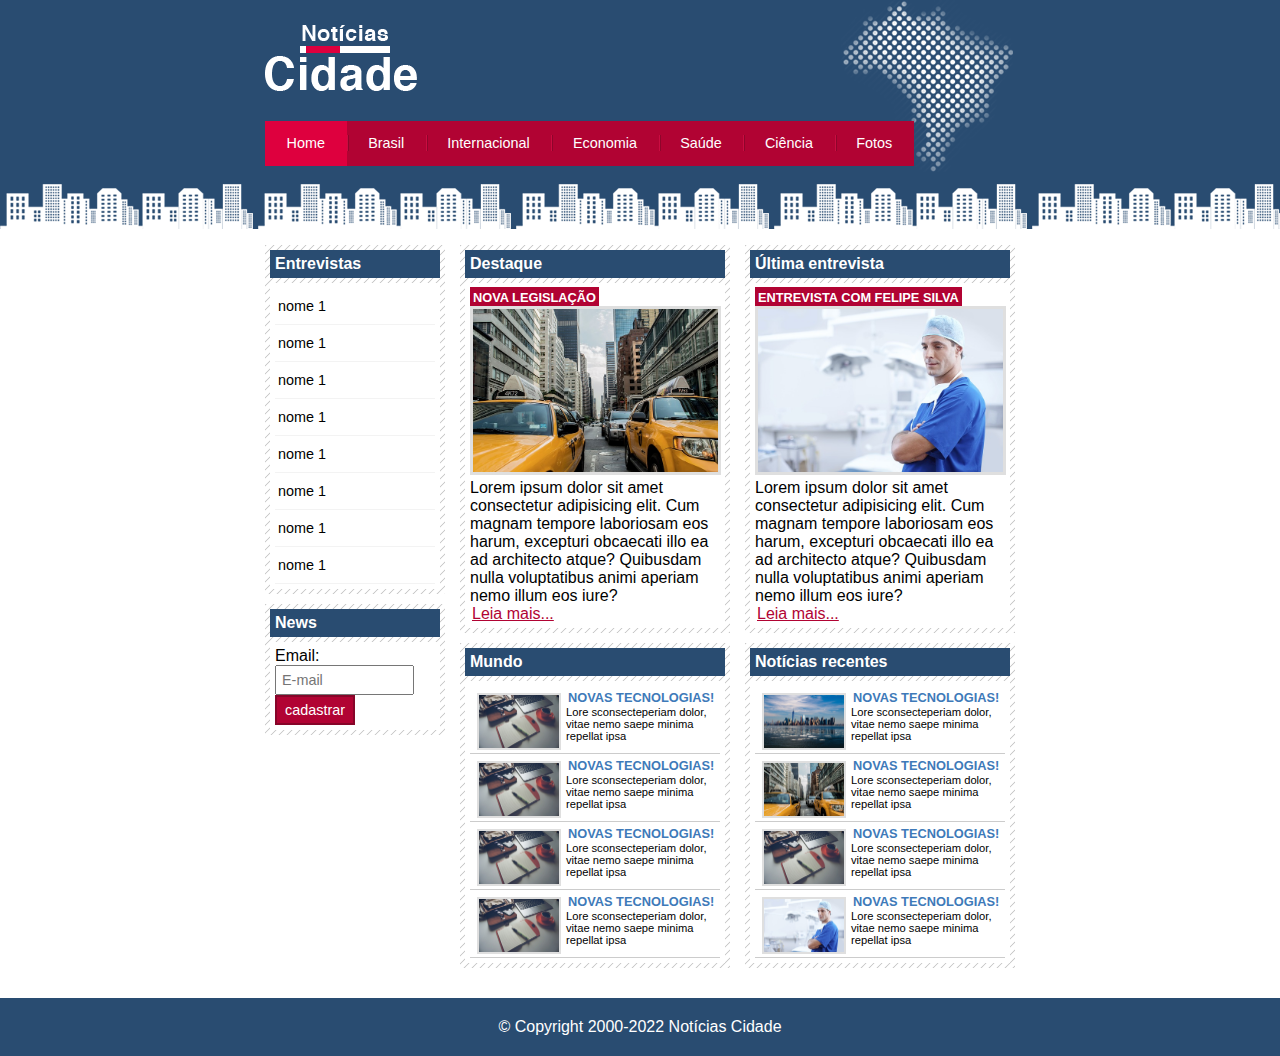
<file: index.html>
<!DOCTYPE html>
<html lang="pt-br">
<head>
  <meta charset="UTF-8">
  <meta http-equiv="X-UA-Compatible" content="IE=edge">
  <meta name="viewport" content="width=device-width, initial-scale=1.0">
  <link rel="stylesheet" href="style.css">
  <title>Noticias Cidade</title>
</head>
  <body id="" class="home">
    <!-- inicio container -->
    <div id="container">
      <!-- inicio topo -->
      <div id="topo">
        <h1 class="logo">Noticias Cidade</h1>

        <ul id="navegaçao">
          <li class="primeiro">
            <a id="home" href="index.html">Home</a></li>
          <li>
            <a id="brasil" href="brasil.html">Brasil</a></li>
          <li>
            <a id="Internacional" href="Internacional.html">Internacional</a></li>
          <li>
            <a id="economia" href="economia.html">Economia</a></li>
          <li>
            <a id="saude" href="saude.html">Saúde</a></li>
          <li>
            <a id="ciencia" href="ciencia.html">Ciência</a></li>
          <li>
            <a id="fotos" href="fotos.html">Fotos</a></li>
        </ul>
      </div><!-- fim topo -->
      
      <div id="conteudo"><!-- inicio conteudo -->
        <div id="primario"><!-- inicio primario -->
          <div class="caixa destaque">
            <h2>Destaque</h2>
            <div class="caixa-conteudo">
              <h3>Nova legislação</h3>
              <img class="imagem-principal" src="imagens/taxi.jpg" alt="taxi" width="100%">
              <p>Lorem ipsum dolor sit amet consectetur adipisicing elit. Cum magnam tempore laboriosam eos harum, excepturi obcaecati illo ea ad architecto atque? Quibusdam nulla voluptatibus animi aperiam nemo illum eos iure?</p>
              <a href="fotos.html">Leia mais...</a>
            </div>
          </div>

          <div class="caixa destaque">
            <h2>Mundo</h2>
            <div class="caixa-conteudo">
              <ul id="lista-noticias">
                <li>
                  <a href="">
                    <img src="imagens/tecnologia.jpg" width="80px">
                    <h3>Novas tecnologias!</h3>
                    <p>Lore sconsecteperiam dolor, vitae nemo saepe minima repellat ipsa</p>
                  </a>
                </li>
              </ul>

              <ul id="lista-noticias">
                <li>
                  <a href="">
                    <img src="imagens/tecnologia.jpg" width="80px">
                    <h3>Novas tecnologias!</h3>
                    <p>Lore sconsecteperiam dolor, vitae nemo saepe minima repellat ipsa</p>
                  </a>
                </li>
              </ul>

              <ul id="lista-noticias">
                <li>
                  <a href="">
                    <img src="imagens/tecnologia.jpg" width="80px">
                    <h3>Novas tecnologias!</h3>
                    <p>Lore sconsecteperiam dolor, vitae nemo saepe minima repellat ipsa</p>
                  </a>
                </li>
              </ul>

              <ul id="lista-noticias">
                <li>
                  <a href="">
                    <img src="imagens/tecnologia.jpg" width="80px">
                    <h3>Novas tecnologias!</h3>
                    <p>Lore sconsecteperiam dolor, vitae nemo saepe minima repellat ipsa</p>
                  </a>
                </li>
              </ul>
            </div>
          </div>
        </div> <!-- fim primario -->
        
        <div id="secundario"><!-- inicio secundario -->
          <div class="caixa destaque">
            <h2>Última entrevista</h2>
            <div class="caixa-conteudo">
              <h3>Entrevista com felipe Silva</h3>
              <img class="imagem-principal" src="imagens/doutor.jpg" alt="taxi" width="100%">
              <p>Lorem ipsum dolor sit amet consectetur adipisicing elit. Cum magnam tempore laboriosam eos harum, excepturi obcaecati illo ea ad architecto atque? Quibusdam nulla voluptatibus animi aperiam nemo illum eos iure?</p>
              <a href="">Leia mais...</a>
            </div>
          </div>

          <div class="caixa destaque">
            <h2>Notícias recentes</h2>
            <div class="caixa-conteudo">
              <ul id="lista-noticias">
                <li>
                  <a href="">
                    <img src="imagens/cidade.jpg" width="80px">
                    <h3>Novas tecnologias!</h3>
                    <p>Lore sconsecteperiam dolor, vitae nemo saepe minima repellat ipsa</p>
                  </a>
                </li>
              </ul>

              <ul id="lista-noticias">
                <li>
                  <a href="">
                    <img src="imagens/taxi.jpg" width="80px">
                    <h3>Novas tecnologias!</h3>
                    <p>Lore sconsecteperiam dolor, vitae nemo saepe minima repellat ipsa</p>
                  </a>
                </li>
              </ul>

              <ul id="lista-noticias">
                <li>
                  <a href="">
                    <img src="imagens/tecnologia.jpg" width="80px">
                    <h3>Novas tecnologias!</h3>
                    <p>Lore sconsecteperiam dolor, vitae nemo saepe minima repellat ipsa</p>
                  </a>
                </li>
              </ul>

              <ul id="lista-noticias">
                <li>
                  <a href="">
                    <img src="imagens/doutor.jpg" width="80px">
                    <h3>Novas tecnologias!</h3>
                    <p>Lore sconsecteperiam dolor, vitae nemo saepe minima repellat ipsa</p>
                  </a>
                </li>
              </ul>
            </div>
          </div>
        </div><!-- fim secundario -->

        <div id="lateral"><!--inicio lateral-->
          <div class="caixa">
            <h2>Entrevistas</h2>
            <div class="caixa-conteudo">
             <ul>
               <li><a href="#">nome 1</a></li>
               <li><a href="#">nome 1</a></li>
               <li><a href="#">nome 1</a></li>
               <li><a href="#">nome 1</a></li>
               <li><a href="#">nome 1</a></li>
               <li><a href="#">nome 1</a></li>
               <li><a href="#">nome 1</a></li>
               <li><a href="#">nome 1</a></li>
             </ul>
            </div>
          </div>

          <div class="caixa"><!-- inicio news -->
            <h2>News</h2>
            <div class="caixa-conteudo">
             <form>
               <div>
                 <label for="email">Email:</label>
                 <input type="text" name="email" id="email" placeholder="E-mail">
               </div>
               <div>
                 <input class="submit" type="submit" value="cadastrar">
               </div>
             </form>
            </div>
          </div><!-- fim news -->
        </div><!-- fim lateral -->

      </div><!-- fim conteudo -->

    </div><!-- fim container -->

    <div id="container-rodape" style="clear: both;">
      <div id="rodape">
        &copy; Copyright 2000-2022 Notícias Cidade
      </div>
    </div>

  </body>
</html>
</file>
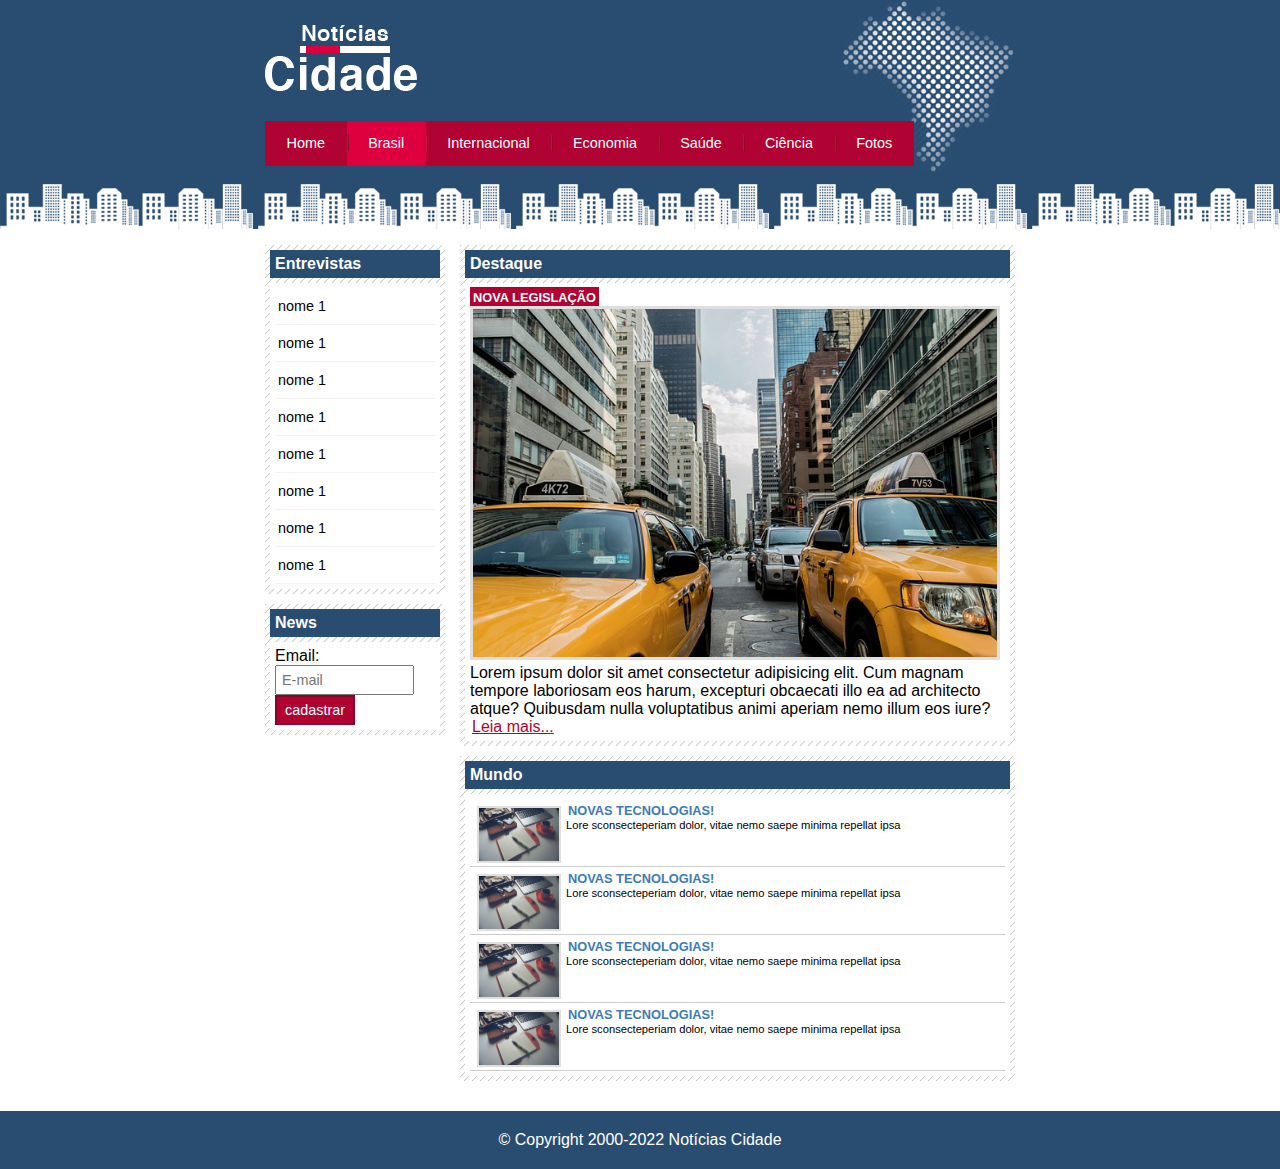
<file: brasil.html>
<!DOCTYPE html>
<html lang="pt-br">
<head>
  <meta charset="UTF-8">
  <meta http-equiv="X-UA-Compatible" content="IE=edge">
  <meta name="viewport" content="width=device-width, initial-scale=1.0">
  <link rel="stylesheet" href="style.css">
  <title>Noticias Cidade</title>
</head>
  <body id="duas-colunas" class="brasil">
    <!-- inicio container -->
    <div id="container">
      <!-- inicio topo -->
      <div id="topo">
        <h1 class="logo">Noticias Cidade</h1>

        <ul id="navegaçao">
          <li class="primeiro">
            <a id="home" href="index.html">Home</a></li>
          <li>
            <a id="brasil" href="brasil.html">Brasil</a></li>
          <li>
            <a id="Internacional" href="Internacional.html">Internacional</a></li>
          <li>
            <a id="economia" href="economia.html">Economia</a></li>
          <li>
            <a id="saude" href="saude.html">Saúde</a></li>
          <li>
            <a id="ciencia" href="ciencia.html">Ciência</a></li>
          <li>
            <a id="fotos" href="fotos.html">Fotos</a></li>
        </ul>
      </div><!-- fim topo -->
      
      <div id="conteudo"><!-- inicio conteudo -->
        <div id="primario"><!-- inicio primario -->
          <div class="caixa destaque">
            <h2>Destaque</h2>
            <div class="caixa-conteudo">
              <h3>Nova legislação</h3>
              <img class="imagem-principal" src="imagens/taxi.jpg" alt="taxi" width="100%">
              <p>Lorem ipsum dolor sit amet consectetur adipisicing elit. Cum magnam tempore laboriosam eos harum, excepturi obcaecati illo ea ad architecto atque? Quibusdam nulla voluptatibus animi aperiam nemo illum eos iure?</p>
              <a href="">Leia mais...</a>
            </div>
          </div>

          <div class="caixa destaque">
            <h2>Mundo</h2>
            <div class="caixa-conteudo">
              <ul id="lista-noticias">
                <li>
                  <a href="">
                    <img src="imagens/tecnologia.jpg" width="80px">
                    <h3>Novas tecnologias!</h3>
                    <p>Lore sconsecteperiam dolor, vitae nemo saepe minima repellat ipsa</p>
                  </a>
                </li>
              </ul>

              <ul id="lista-noticias">
                <li>
                  <a href="">
                    <img src="imagens/tecnologia.jpg" width="80px">
                    <h3>Novas tecnologias!</h3>
                    <p>Lore sconsecteperiam dolor, vitae nemo saepe minima repellat ipsa</p>
                  </a>
                </li>
              </ul>

              <ul id="lista-noticias">
                <li>
                  <a href="">
                    <img src="imagens/tecnologia.jpg" width="80px">
                    <h3>Novas tecnologias!</h3>
                    <p>Lore sconsecteperiam dolor, vitae nemo saepe minima repellat ipsa</p>
                  </a>
                </li>
              </ul>

              <ul id="lista-noticias">
                <li>
                  <a href="">
                    <img src="imagens/tecnologia.jpg" width="80px">
                    <h3>Novas tecnologias!</h3>
                    <p>Lore sconsecteperiam dolor, vitae nemo saepe minima repellat ipsa</p>
                  </a>
                </li>
              </ul>
            </div>
          </div>
        </div> <!-- fim primario -->
        

        <div id="lateral"><!--inicio lateral-->
          <div class="caixa">
            <h2>Entrevistas</h2>
            <div class="caixa-conteudo">
             <ul>
               <li><a href="#">nome 1</a></li>
               <li><a href="#">nome 1</a></li>
               <li><a href="#">nome 1</a></li>
               <li><a href="#">nome 1</a></li>
               <li><a href="#">nome 1</a></li>
               <li><a href="#">nome 1</a></li>
               <li><a href="#">nome 1</a></li>
               <li><a href="#">nome 1</a></li>
             </ul>
            </div>
          </div>

          <div class="caixa"><!-- inicio news -->
            <h2>News</h2>
            <div class="caixa-conteudo">
             <form>
               <div>
                 <label for="email">Email:</label>
                 <input type="text" name="email" id="email" placeholder="E-mail">
               </div>
               <div>
                 <input class="submit" type="submit" value="cadastrar">
               </div>
             </form>
            </div>
          </div><!-- fim news -->
        </div><!-- fim lateral -->

      </div><!-- fim conteudo -->

    </div><!-- fim container -->

    <div id="container-rodape" style="clear: both;">
      <div id="rodape">
        &copy; Copyright 2000-2022 Notícias Cidade
      </div>
    </div>

  </body>
</html>
</file>
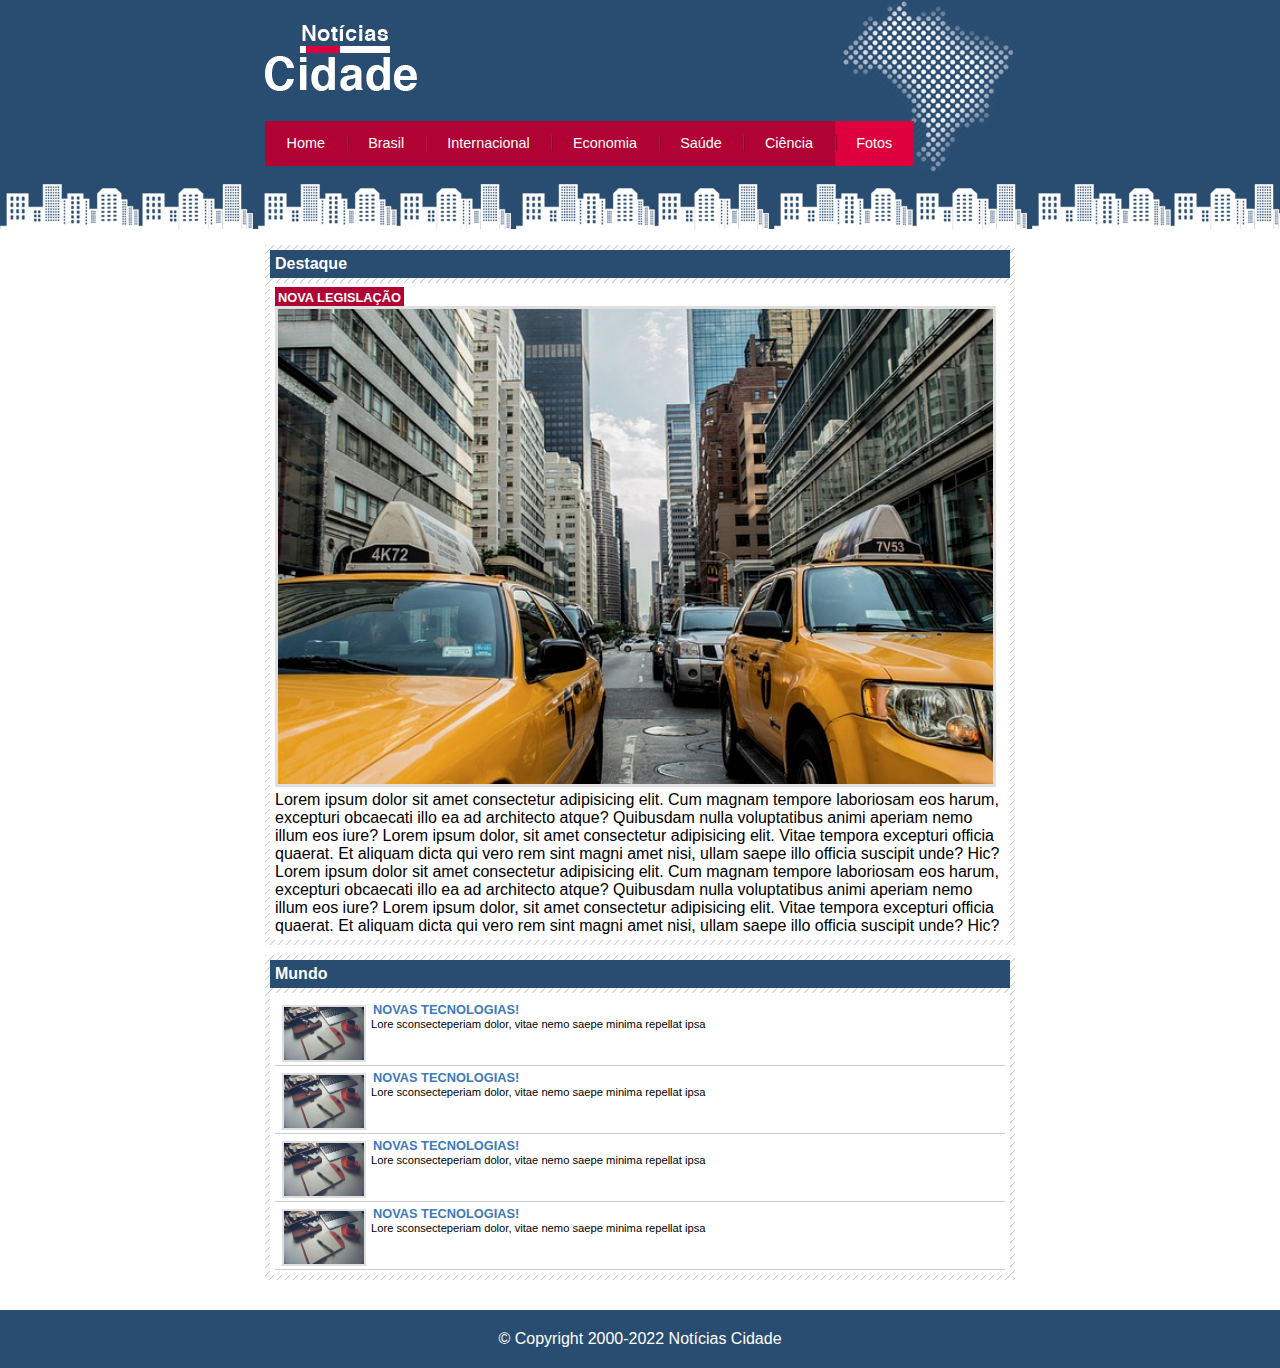
<file: fotos.html>
<!DOCTYPE html>
<html lang="pt-br">
<head>
  <meta charset="UTF-8">
  <meta http-equiv="X-UA-Compatible" content="IE=edge">
  <meta name="viewport" content="width=device-width, initial-scale=1.0">
  <link rel="stylesheet" href="style.css">
  <title>Noticias Cidade</title>
</head>
  <body id="uma-coluna" class="fotos">
    <!-- inicio container -->
    <div id="container">
      <!-- inicio topo -->
      <div id="topo">
        <h1 class="logo">Noticias Cidade</h1>

        <ul id="navegaçao">
          <li class="primeiro">
            <a id="home" href="index.html">Home</a></li>
          <li>
            <a id="brasil" href="brasil.html">Brasil</a></li>
          <li>
            <a id="Internacional" href="Internacional.html">Internacional</a></li>
          <li>
            <a id="economia" href="economia.html">Economia</a></li>
          <li>
            <a id="saude" href="saude.html">Saúde</a></li>
          <li>
            <a id="ciencia" href="ciencia.html">Ciência</a></li>
          <li>
            <a id="fotos" href="fotos.html">Fotos</a></li>
        </ul>
      </div><!-- fim topo -->
      
      <div id="conteudo"><!-- inicio conteudo -->
        <div id="primario"><!-- inicio primario -->
          <div class="caixa destaque">
            <h2>Destaque</h2>
            <div class="caixa-conteudo">
              <h3>Nova legislação</h3>
              <img class="imagem-principal" src="imagens/taxi.jpg" alt="taxi" width="100%">
              <p>Lorem ipsum dolor sit amet consectetur adipisicing elit. Cum magnam tempore laboriosam eos harum, excepturi obcaecati illo ea ad architecto atque? Quibusdam nulla voluptatibus animi aperiam nemo illum eos iure?
                Lorem ipsum dolor, sit amet consectetur adipisicing elit. Vitae tempora excepturi officia quaerat. Et aliquam dicta qui vero rem sint magni amet nisi, ullam saepe illo officia suscipit unde? Hic?
              </p>
               <p>Lorem ipsum dolor sit amet consectetur adipisicing elit. Cum magnam tempore laboriosam eos harum, excepturi obcaecati illo ea ad architecto atque? Quibusdam nulla voluptatibus animi aperiam nemo illum eos iure?
                Lorem ipsum dolor, sit amet consectetur adipisicing elit. Vitae tempora excepturi officia quaerat. Et aliquam dicta qui vero rem sint magni amet nisi, ullam saepe illo officia suscipit unde? Hic?
              </p>
            </div>
          </div>

          <div class="caixa destaque">
            <h2>Mundo</h2>
            <div class="caixa-conteudo">
              <ul id="lista-noticias">
                <li>
                  <a href="">
                    <img src="imagens/tecnologia.jpg" width="80px">
                    <h3>Novas tecnologias!</h3>
                    <p>Lore sconsecteperiam dolor, vitae nemo saepe minima repellat ipsa</p>
                  </a>
                </li>
              </ul>

              <ul id="lista-noticias">
                <li>
                  <a href="">
                    <img src="imagens/tecnologia.jpg" width="80px">
                    <h3>Novas tecnologias!</h3>
                    <p>Lore sconsecteperiam dolor, vitae nemo saepe minima repellat ipsa</p>
                  </a>
                </li>
              </ul>

              <ul id="lista-noticias">
                <li>
                  <a href="">
                    <img src="imagens/tecnologia.jpg" width="80px">
                    <h3>Novas tecnologias!</h3>
                    <p>Lore sconsecteperiam dolor, vitae nemo saepe minima repellat ipsa</p>
                  </a>
                </li>
              </ul>

              <ul id="lista-noticias">
                <li>
                  <a href="">
                    <img src="imagens/tecnologia.jpg" width="80px">
                    <h3>Novas tecnologias!</h3>
                    <p>Lore sconsecteperiam dolor, vitae nemo saepe minima repellat ipsa</p>
                  </a>
                </li>
              </ul>
            </div>
          </div>
        </div> <!-- fim primario -->

      </div><!-- fim conteudo -->

    </div><!-- fim container -->

    <div id="container-rodape" style="clear: both;">
      <div id="rodape">
        &copy; Copyright 2000-2022 Notícias Cidade
      </div>
    </div>

  </body>
</html>
</file>
<file: style.css>
@charset "UTF-8";

*{
  margin: 0px;
  padding: 0px;
}
body{
  font-family: 'Trebuchet MS', Arial, sans-serif;
  background-color: #fff;
  background-image: url(imagens/fundo.png);
  background-repeat: repeat-x;
}
#container{
  /* border: 1px solid red; */
  width: 750px;
  margin: 0px auto;
}
#topo{
  /* border: 1px solid white; */
  height: 150px;
  padding-top: 25px;
  background-image: url(imagens/detalhe-topo.png);
  background-repeat: no-repeat;
  background-position: right center;
}
.logo{
  width: 152px;
  height: 66px;
  background-image: url(imagens/logo.png);
  text-indent: -3000px;
}
ul{
  margin: 0px;
  padding: 0px;
  list-style-type: none;
}
#topo ul{
background-color: #b10333;
margin-top: 30px;
float: left;
}
#topo ul li{
  float: left;
}
#topo ul a{
  font-size: 0.9em;
  display: block;
  text-decoration: none;
  padding: 0.5em 1.5em;
  line-height: 2.1em;
  color: #fff;
  background-image: url(imagens/divisor.png);
  background-repeat: no-repeat;
  background-position: left center;
}
#topo ul .primeiro a{
  background-image: none;
}

#topo ul a:hover{
  color: #69001d;
}
body.home #navegaçao a#home,
body.brasil #navegaçao a#brasil,
body.Internacional #navegaçao a#Internacional,
body.economia #navegaçao a#economia,
body.saude #navegaçao a#saude,
body.ciencia #navegaçao a#ciencia,
body.fotos #navegaçao a#fotos{
  color: #fff;
  background-color: #de003e;
  cursor: text;
}

#conteudo{
  background-color:#f5f5f5;
  margin-top: 60px;
}

#primario{
  width: 270px;
  float: left;
  margin: 0px 0px 20px 195px;
}
#duas-colunas #primario{
  width: 555px;
}
#uma-coluna #primario{
  width: 750px;
  margin: 0px 0px 20px 0px;
}
#secundario{
  width: 270px;
  float: left;
  margin: 0px 0px 20px 15px;
}
#lateral{
  width: 180px;
  float: left;
  margin: 0px 0px 20px -750px;
}
#lateral ul a{
  font-size: 0.9em;
  padding: 3px;
  display: block;
  line-height: 30px;
  color: #000;
  text-decoration: none;
  border-bottom: 1px solid #f3f3f3;
}
#lateral ul a:hover{
  background-image: url(imagens/marcador.png);
  background-repeat: no-repeat;
  background-position: left center;
  color: #a1a1a1;
  padding-left: 20px;
}
.caixa{
  background-image: url(imagens/fundo-caixa.png);
  margin: 10px 0px;
  padding: 5px;
}
h2{
  font-size: 1em;
  background-color: #294c71;
  color: #fff;
  padding: 5px;
}
h3{
  text-transform: uppercase;
  display: inline;
  font-size: 0.8em;
  padding: 3px;
}
.destaque h3{
  background-color: #b10333;
  color:#fff;
}
.caixa-conteudo{
  background-color: #fff;
  padding: 5px;
  margin-top: 5px;
}
label{
  display: block;
  cursor: pointer;
}
input{
  width: 125px;
  padding: 5px;
  font-size: 0.9em;
}
input.submit{
  width: 80px;
  color: #fff;
  background-color: #b10333;
  border: 2px solid #870529;
  padding: 5px;
}
img{
  border: 2px solid #dfdfdf;
}
img.imagem-principal{
  width: 98%;
  border: 3px solid #dfdfdf;
}
#lista-noticias li{
  padding: 2px;
  border-bottom: 1px solid #ccc;
  height: 63px;
}
#lista-noticias li a img{
  float: left;
  margin: 5px;
}
#lista-noticias li a{
  text-decoration: none;
}
#lista-noticias li:hover{
  background-color: #eee;
}
#lista-noticias li h3{
  font-size: 0.8em;
  padding: 0px;
  color: #3e7ab9;
  background-color: white;
}
#lista-noticias li p{
  font-size: 0.7em;
  color: #000;
}
a:link, a:visited{
  color: #b10333;
  padding: 2px;
}
a:hover{
  color: #e50040;
}
#container-rodape{
  background-color: #294c71;
  padding: 20px;
}
#rodape{
  width: 750px;
  margin: 0px auto;
  color: #fff;
  text-align: center;
}
</file>
